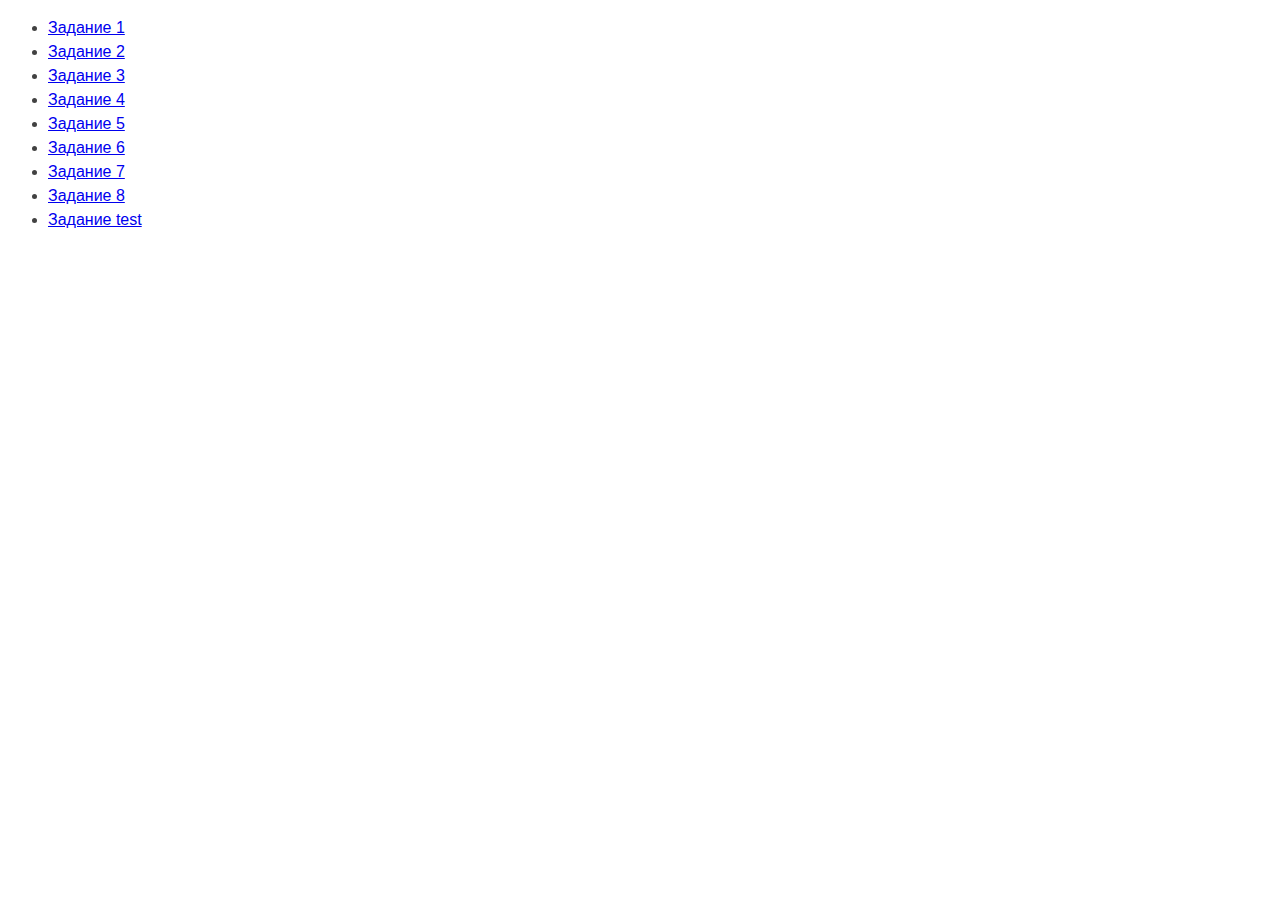
<file: index.html>
<!DOCTYPE html>
<html lang="ru">
  <head>
    <meta charset="UTF-8" />
    <meta http-equiv="X-UA-Compatible" content="IE=edge" />
    <meta name="viewport" content="width=device-width, initial-scale=1.0" />
    <title>Страница навигации</title>
    <style>
      body {
        font-family: -apple-system, BlinkMacSystemFont, "Segoe UI", Roboto,
          Oxygen, Ubuntu, Cantarell, "Open Sans", "Helvetica Neue", sans-serif;
        background-color: #fff;
        color: #424242;
        line-height: 1.5;
      }
    </style>
  </head>
  <body>
    <ul>
      <li><a href="task-01.html">Задание 1</a></li>
      <li><a href="task-02.html">Задание 2</a></li>
      <li><a href="task-03.html">Задание 3</a></li>
      <li><a href="task-04.html">Задание 4</a></li>
      <li><a href="task-05.html">Задание 5</a></li>
      <li><a href="task-06.html">Задание 6</a></li>
      <li><a href="task-07.html">Задание 7</a></li>
      <li><a href="task-08.html">Задание 8</a></li>
      <li><a href="test.html">Задание test</a></li>
    </ul>
  </body>
</html>
</file>
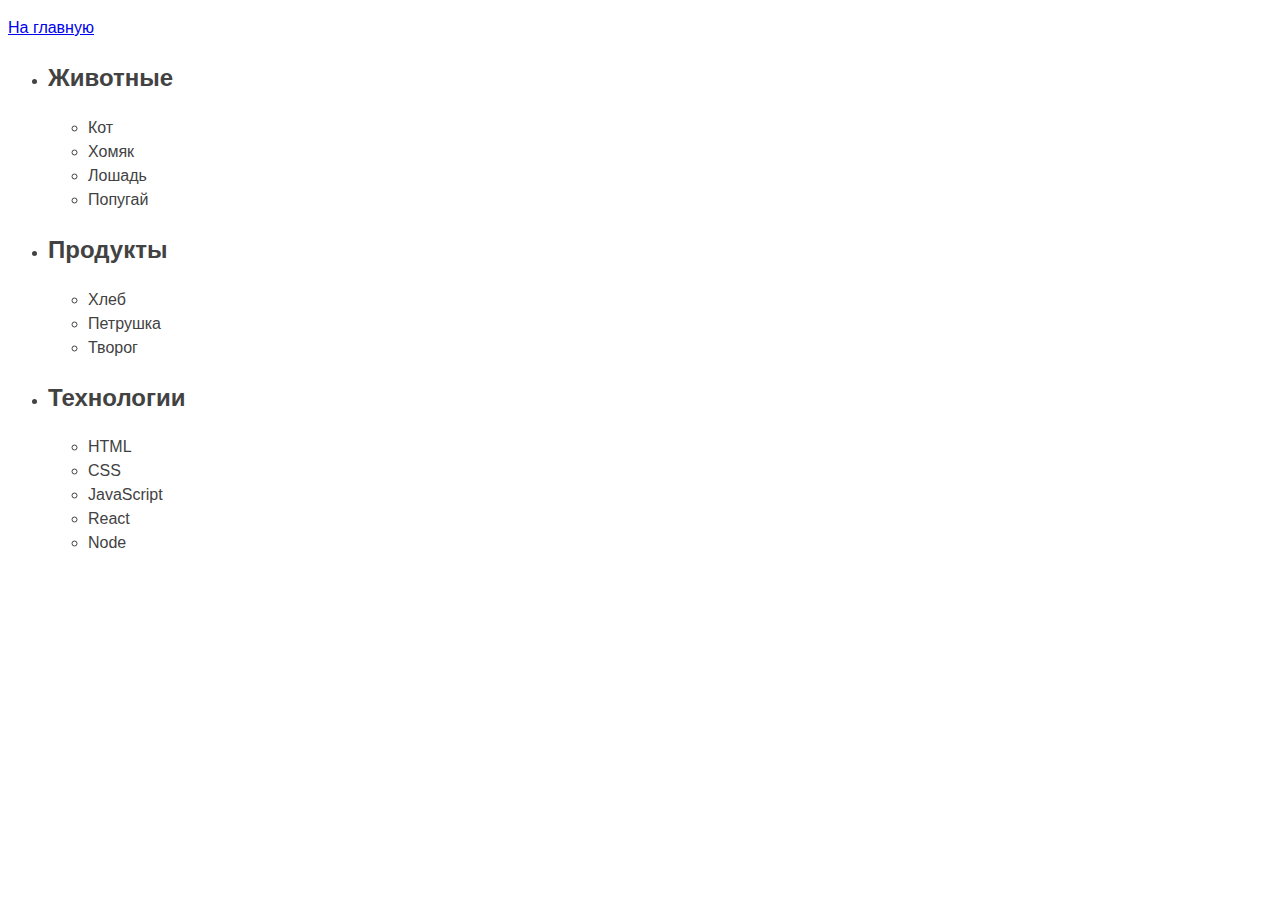
<file: task-01.html>
<!DOCTYPE html>
<html lang="ru">
  <head>
    <meta charset="UTF-8" />
    <meta http-equiv="X-UA-Compatible" content="IE=edge" />
    <meta name="viewport" content="width=device-width, initial-scale=1.0" />
    <title>Задание 1</title>
    <style>
      body {
        font-family: -apple-system, BlinkMacSystemFont, "Segoe UI", Roboto,
          Oxygen, Ubuntu, Cantarell, "Open Sans", "Helvetica Neue", sans-serif;
        background-color: #fff;
        color: #424242;
        line-height: 1.5;
      }
    </style>
  </head>
  <body>
    <p><a href="index.html">На главную</a></p>

    <ul id="categories">
      <li class="item">
        <h2>Животные</h2>

        <ul>
          <li>Кот</li>
          <li>Хомяк</li>
          <li>Лошадь</li>
          <li>Попугай</li>
        </ul>
      </li>
      <li class="item">
        <h2>Продукты</h2>

        <ul>
          <li>Хлеб</li>
          <li>Петрушка</li>
          <li>Творог</li>
        </ul>
      </li>
      <li class="item">
        <h2>Технологии</h2>

        <ul>
          <li>HTML</li>
          <li>CSS</li>
          <li>JavaScript</li>
          <li>React</li>
          <li>Node</li>
        </ul>
      </li>
    </ul>

    <script src="js/task-01.js" type="module"></script>
  </body>
</html>
</file>
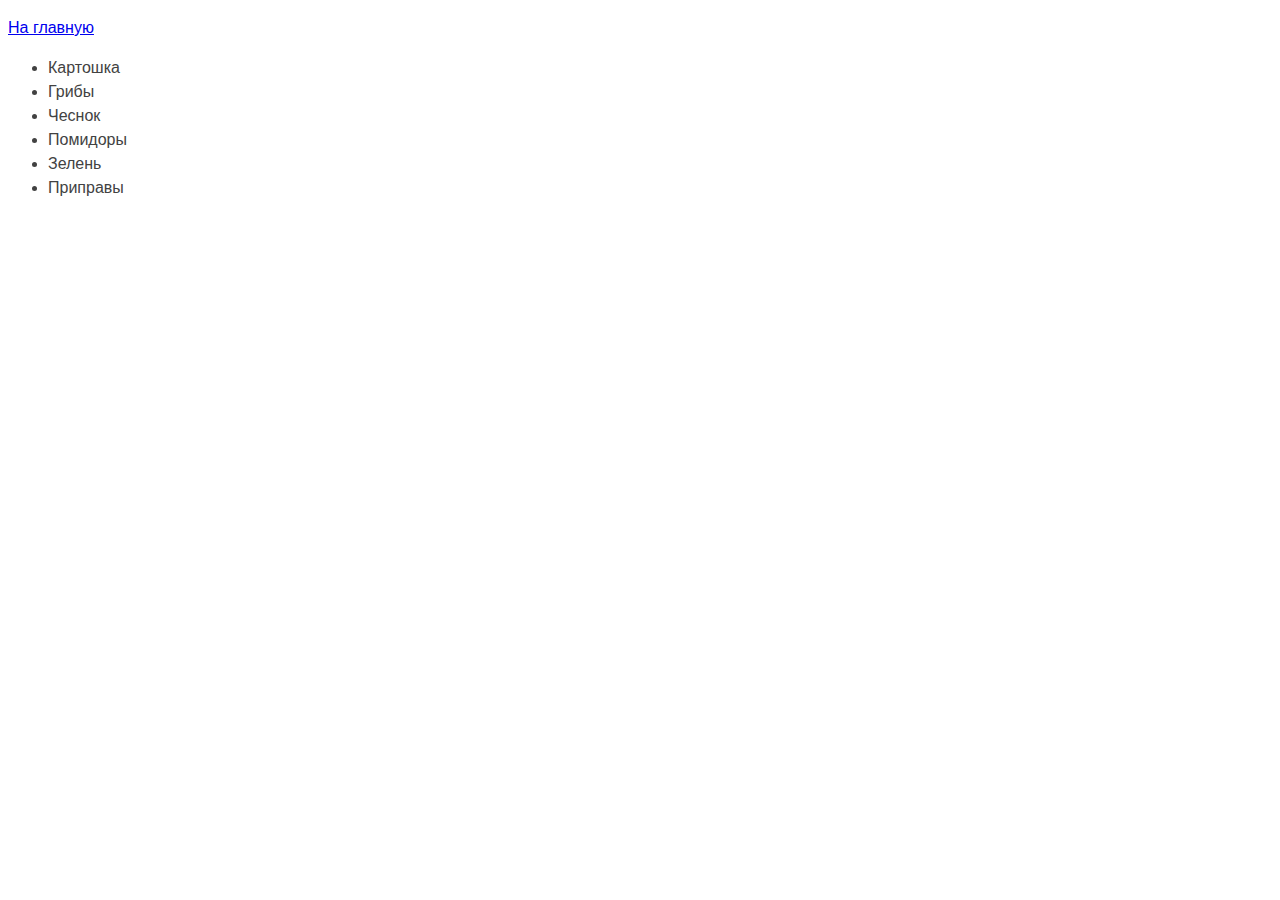
<file: task-02.html>
<!DOCTYPE html>
<html lang="ru">
  <head>
    <meta charset="UTF-8" />
    <meta http-equiv="X-UA-Compatible" content="IE=edge" />
    <meta name="viewport" content="width=device-width, initial-scale=1.0" />
    <title>Задание 2</title>
    <style>
      body {
        font-family: -apple-system, BlinkMacSystemFont, "Segoe UI", Roboto,
          Oxygen, Ubuntu, Cantarell, "Open Sans", "Helvetica Neue", sans-serif;
        background-color: #fff;
        color: #424242;
        line-height: 1.5;
      }
    </style>
  </head>
  <body>
    <!-- =================================== -->

    <p><a href="index.html">На главную</a></p>

    <!-- =================================== -->

    <ul id="ingredients"></ul>

    <!-- =================================== -->

    <script src="js/task-02.js" type="module"></script>
  </body>
</html>
</file>
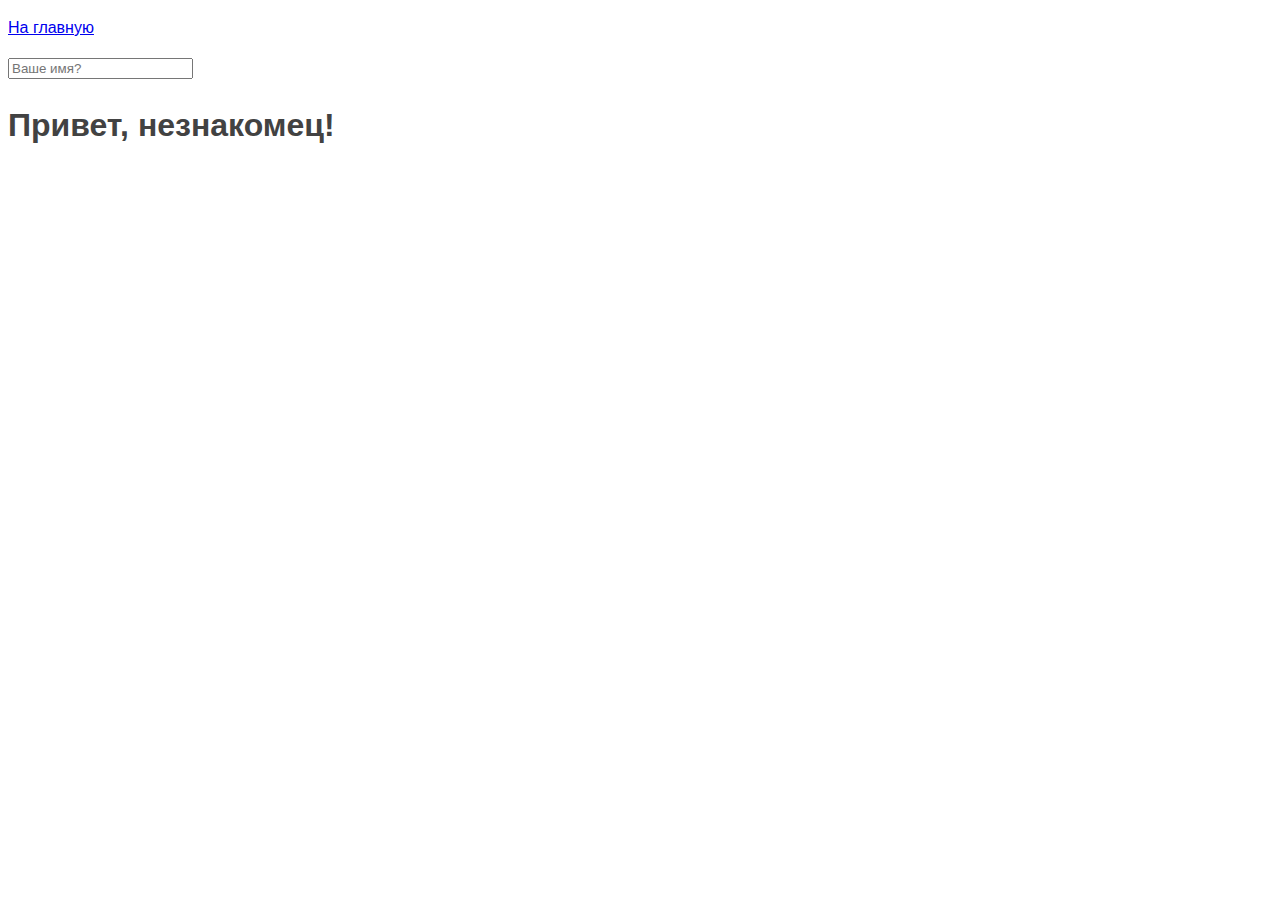
<file: task-05.html>
<!DOCTYPE html>
<html lang="ru">
  <head>
    <meta charset="UTF-8" />
    <meta http-equiv="X-UA-Compatible" content="IE=edge" />
    <meta name="viewport" content="width=device-width, initial-scale=1.0" />
    <title>Задание 5</title>
    <style>
      body {
        font-family: -apple-system, BlinkMacSystemFont, "Segoe UI", Roboto,
          Oxygen, Ubuntu, Cantarell, "Open Sans", "Helvetica Neue", sans-serif;
        background-color: #fff;
        color: #424242;
        line-height: 1.5;
      }
    </style>
  </head>
  <body>
    <p><a href="index.html">На главную</a></p>

    <input type="text" placeholder="Ваше имя?" id="name-input" />
    <h1>Привет, <span id="name-output">незнакомец</span>!</h1>

    <script src="js/task-05.js" type="module"></script>
  </body>
</html>
</file>
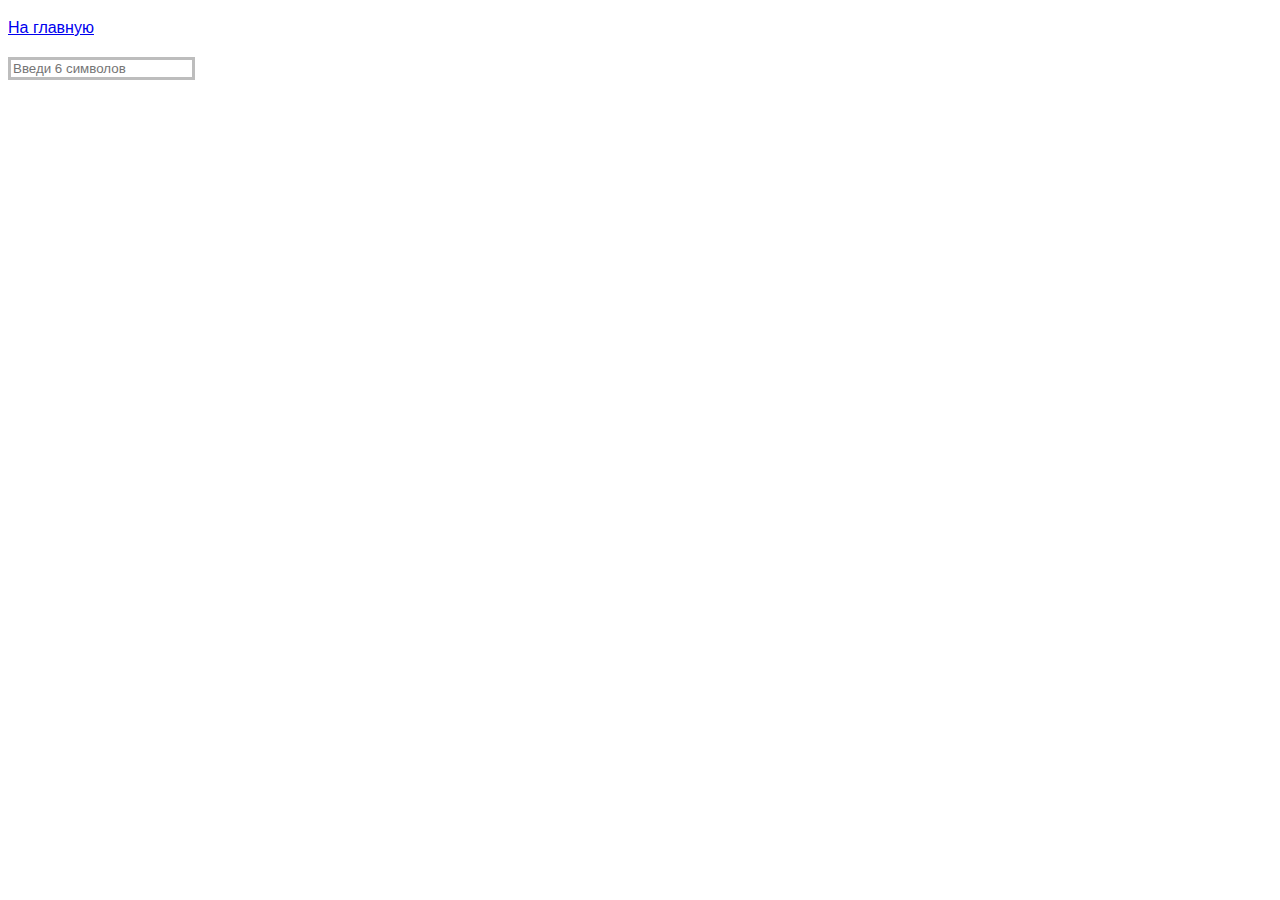
<file: task-06.html>
<!DOCTYPE html>
<html lang="ru">
  <head>
    <meta charset="UTF-8" />
    <meta http-equiv="X-UA-Compatible" content="IE=edge" />
    <meta name="viewport" content="width=device-width, initial-scale=1.0" />
    <title>Задание 6</title>
    <style>
      body {
        font-family: -apple-system, BlinkMacSystemFont, "Segoe UI", Roboto,
          Oxygen, Ubuntu, Cantarell, "Open Sans", "Helvetica Neue", sans-serif;
        background-color: #fff;
        color: #424242;
        line-height: 1.5;
      }

      #validation-input {
        border: 3px solid #bdbdbd;
      }

      #validation-input.valid {
        border-color: #4caf50;
      }

      #validation-input.invalid {
        border-color: #f44336;
      }
    </style>
  </head>
  <body>
    <p><a href="index.html">На главную</a></p>

    <input
      type="text"
      id="validation-input"
      data-length="6"
      placeholder="Введи 6 символов"
    />

    <script src="js/task-06.js" type="module"></script>
  </body>
</html>
</file>
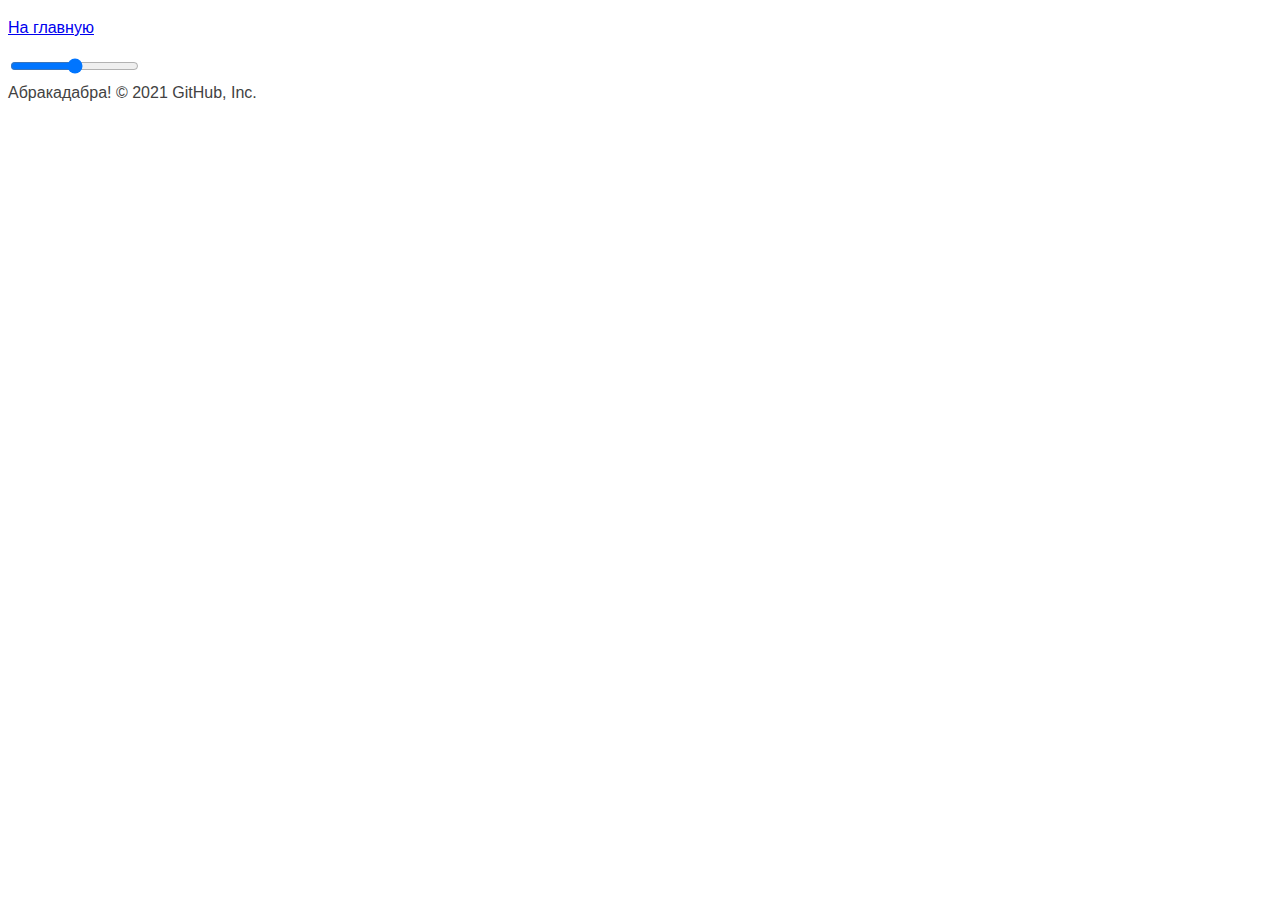
<file: task-07.html>
<!DOCTYPE html>
<html lang="ru">
  <head>
    <meta charset="UTF-8" />
    <meta http-equiv="X-UA-Compatible" content="IE=edge" />
    <meta name="viewport" content="width=device-width, initial-scale=1.0" />
    <title>Задание 7</title>
    <style>
      body {
        font-family: -apple-system, BlinkMacSystemFont, "Segoe UI", Roboto,
          Oxygen, Ubuntu, Cantarell, "Open Sans", "Helvetica Neue", sans-serif;
        background-color: #fff;
        color: #424242;
        line-height: 1.5;
      }
    </style>
  </head>
  <body>
    <p><a href="index.html">На главную</a></p>

    <input id="font-size-control" type="range" />
    <br />
    <span id="text">Абракадабра!</span>

    <script src="js/task-07.js" type="module"></script>
  </body>
</html>
© 2021 GitHub, Inc.
</file>
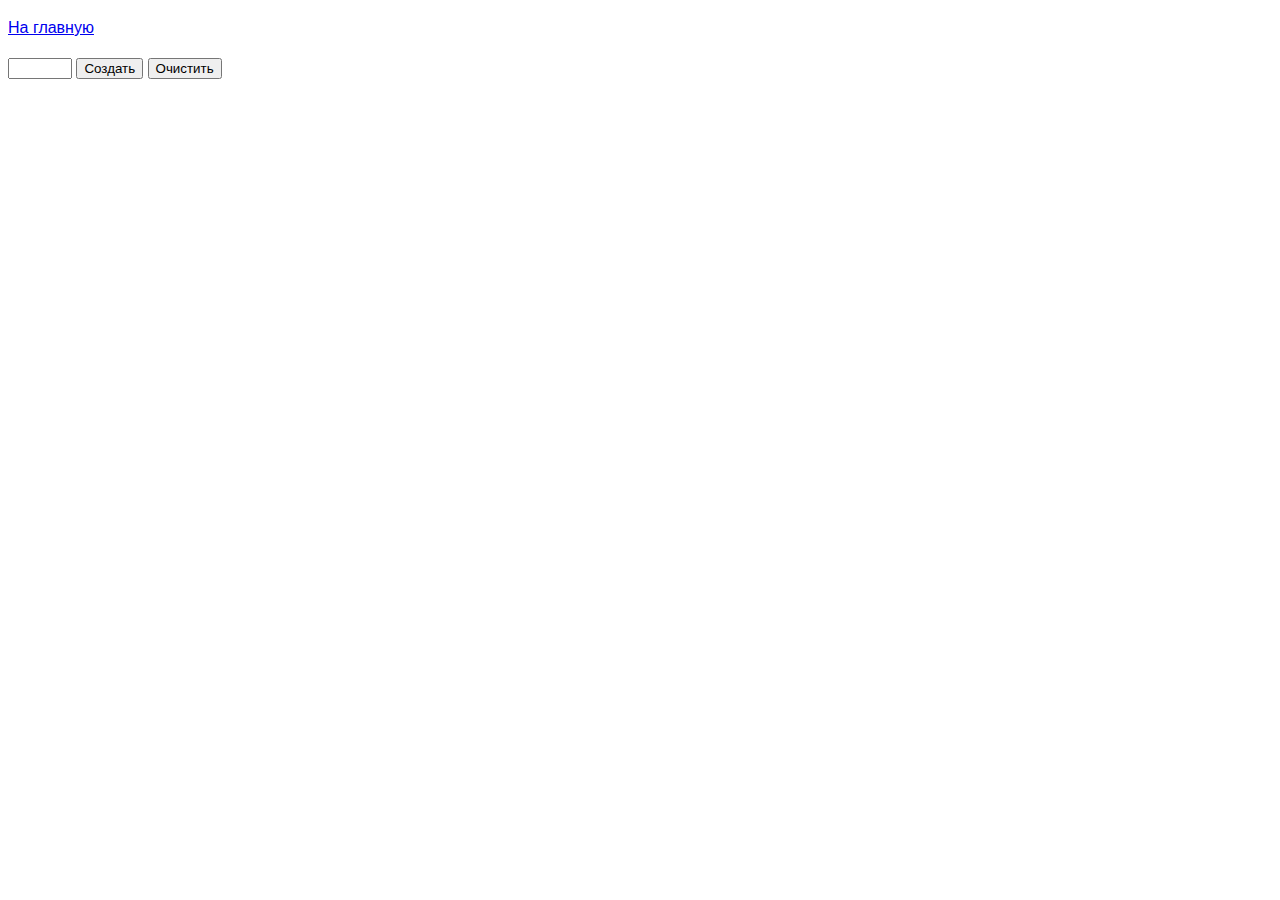
<file: task-08.html>
<!DOCTYPE html>
<html lang="ru">
  <head>
    <meta charset="UTF-8" />
    <meta http-equiv="X-UA-Compatible" content="IE=edge" />
    <meta name="viewport" content="width=device-width, initial-scale=1.0" />
    <title>Задание 8</title>
    <style>
      body {
        font-family: -apple-system, BlinkMacSystemFont, "Segoe UI", Roboto,
          Oxygen, Ubuntu, Cantarell, "Open Sans", "Helvetica Neue", sans-serif;
        line-height: 1.5;
      }
    </style>
  </head>
  <body>
    <p><a href="index.html">На главную</a></p>

    <div id="controls">
      <input type="number" min="0" max="100" step="1" />
      <button type="button" data-action="render">Создать</button>
      <button type="button" data-action="destroy">Очистить</button>
    </div>

    <div id="boxes"></div>

    <script src="js/task-08.js" type="module"></script>
  </body>
</html>
</file>
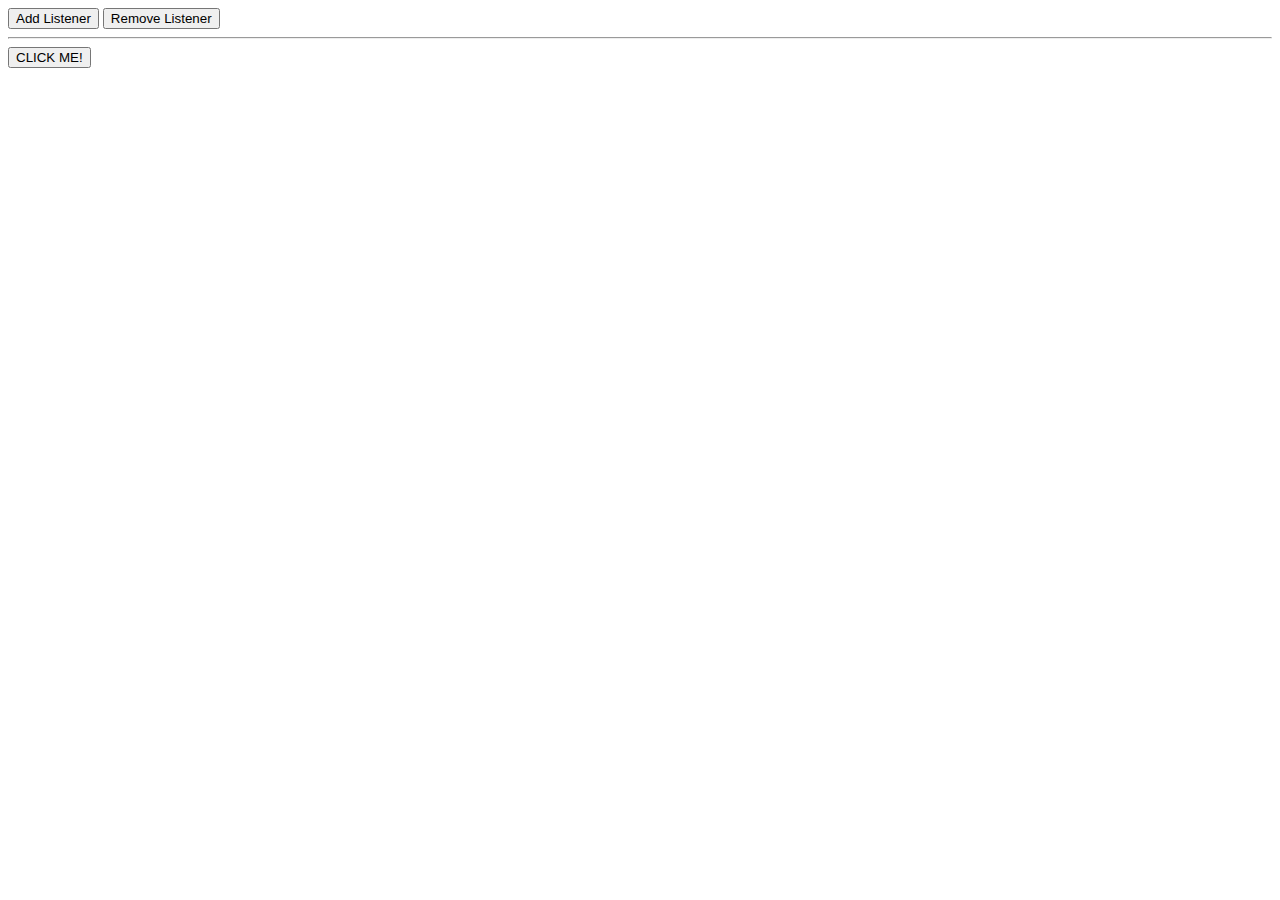
<file: test.html>
<!DOCTYPE html>
<html lang="ru">
  <head>
    <meta charset="UTF-8" />
    <meta http-equiv="X-UA-Compatible" content="IE=edge" />
    <meta name="viewport" content="width=device-width, initial-scale=1.0" />
    <title>Страница навигации</title>
  </head>
  <body>
    <!-- <div>Пользователи:</div>
    <ul>
      <li>Джон</li>
      <li>Пит</li>
    </ul> -->

    <!-- ========================================= -->

    <!-- <button class="js-btn">click</button> -->

    <!-- ============================== -->

    <button class="btn" data-action="add">Add Listener</button>
    <button class="btn" data-action="remove">Remove Listener</button>
    <hr />
    <button id="btn" class="btn">CLICK ME!</button>

    <script src="./js/task-test.js" type="module"></script>
  </body>
</html>
</file>
